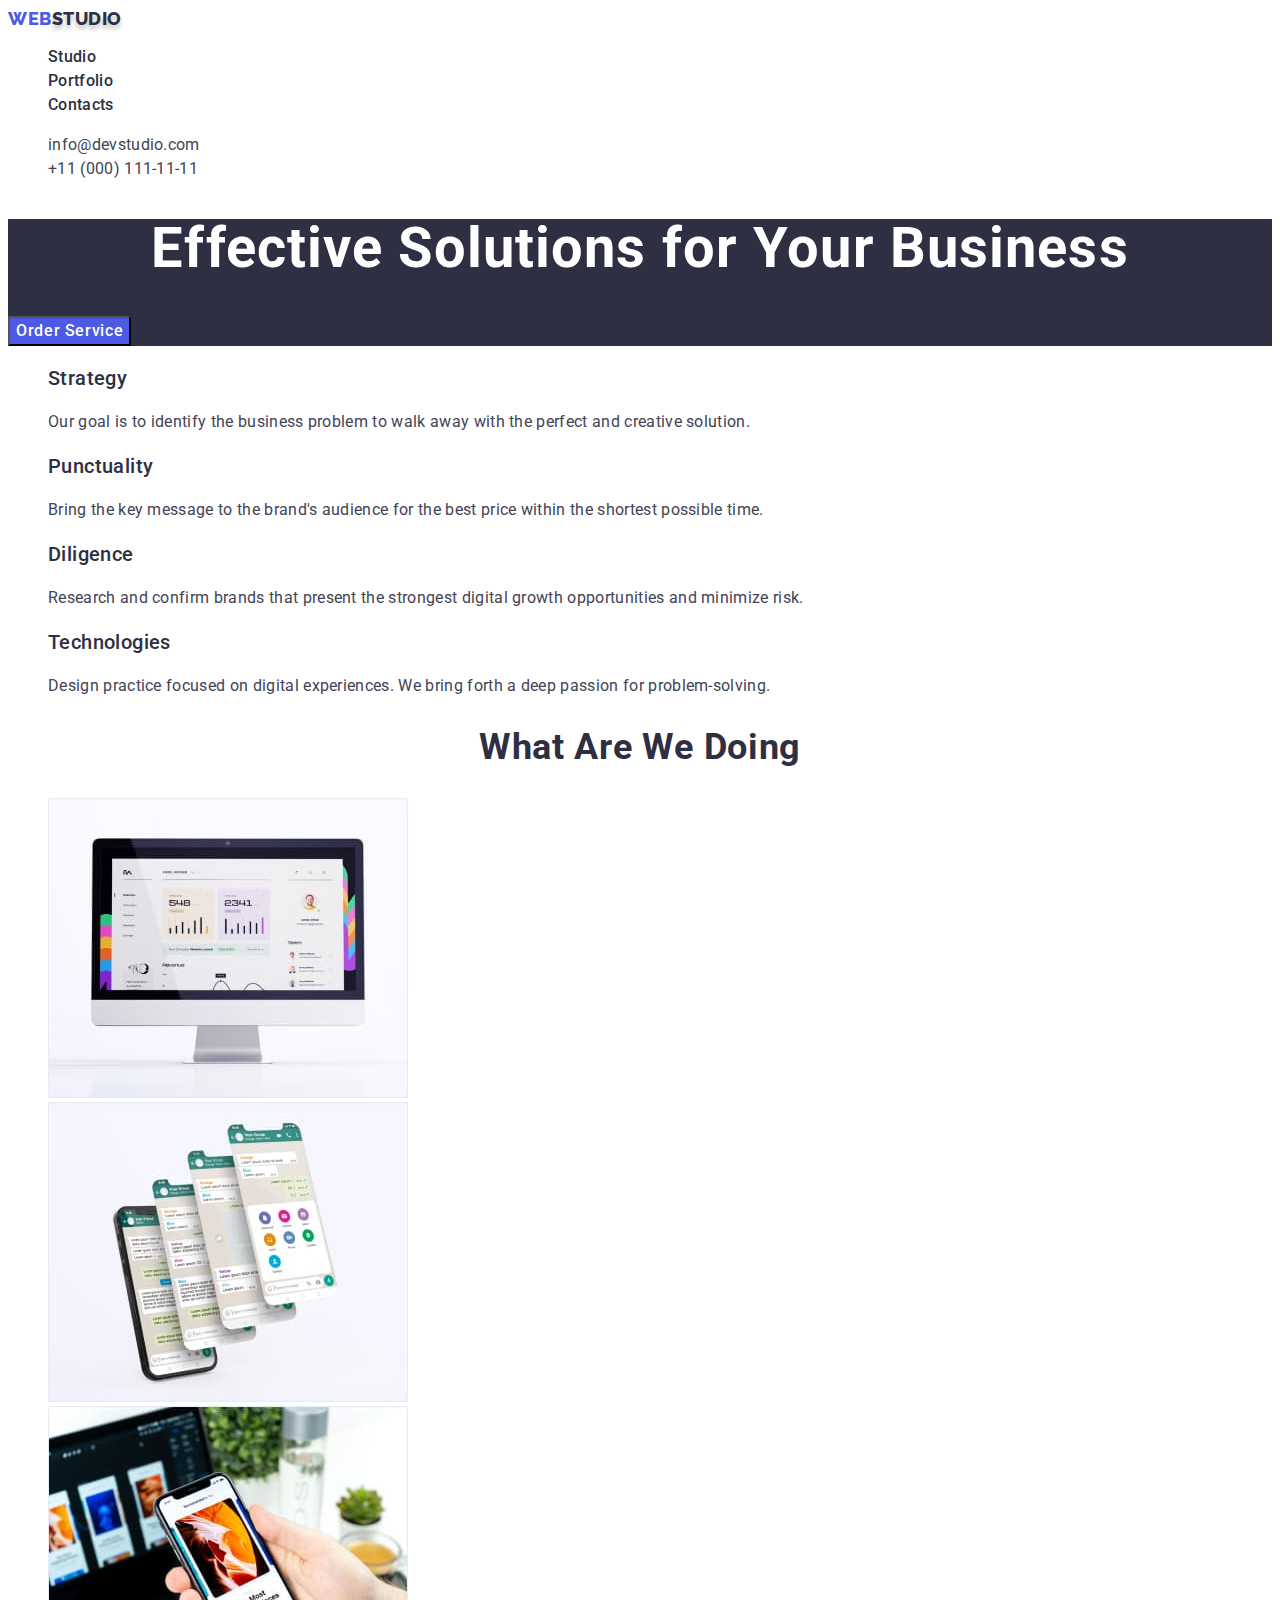
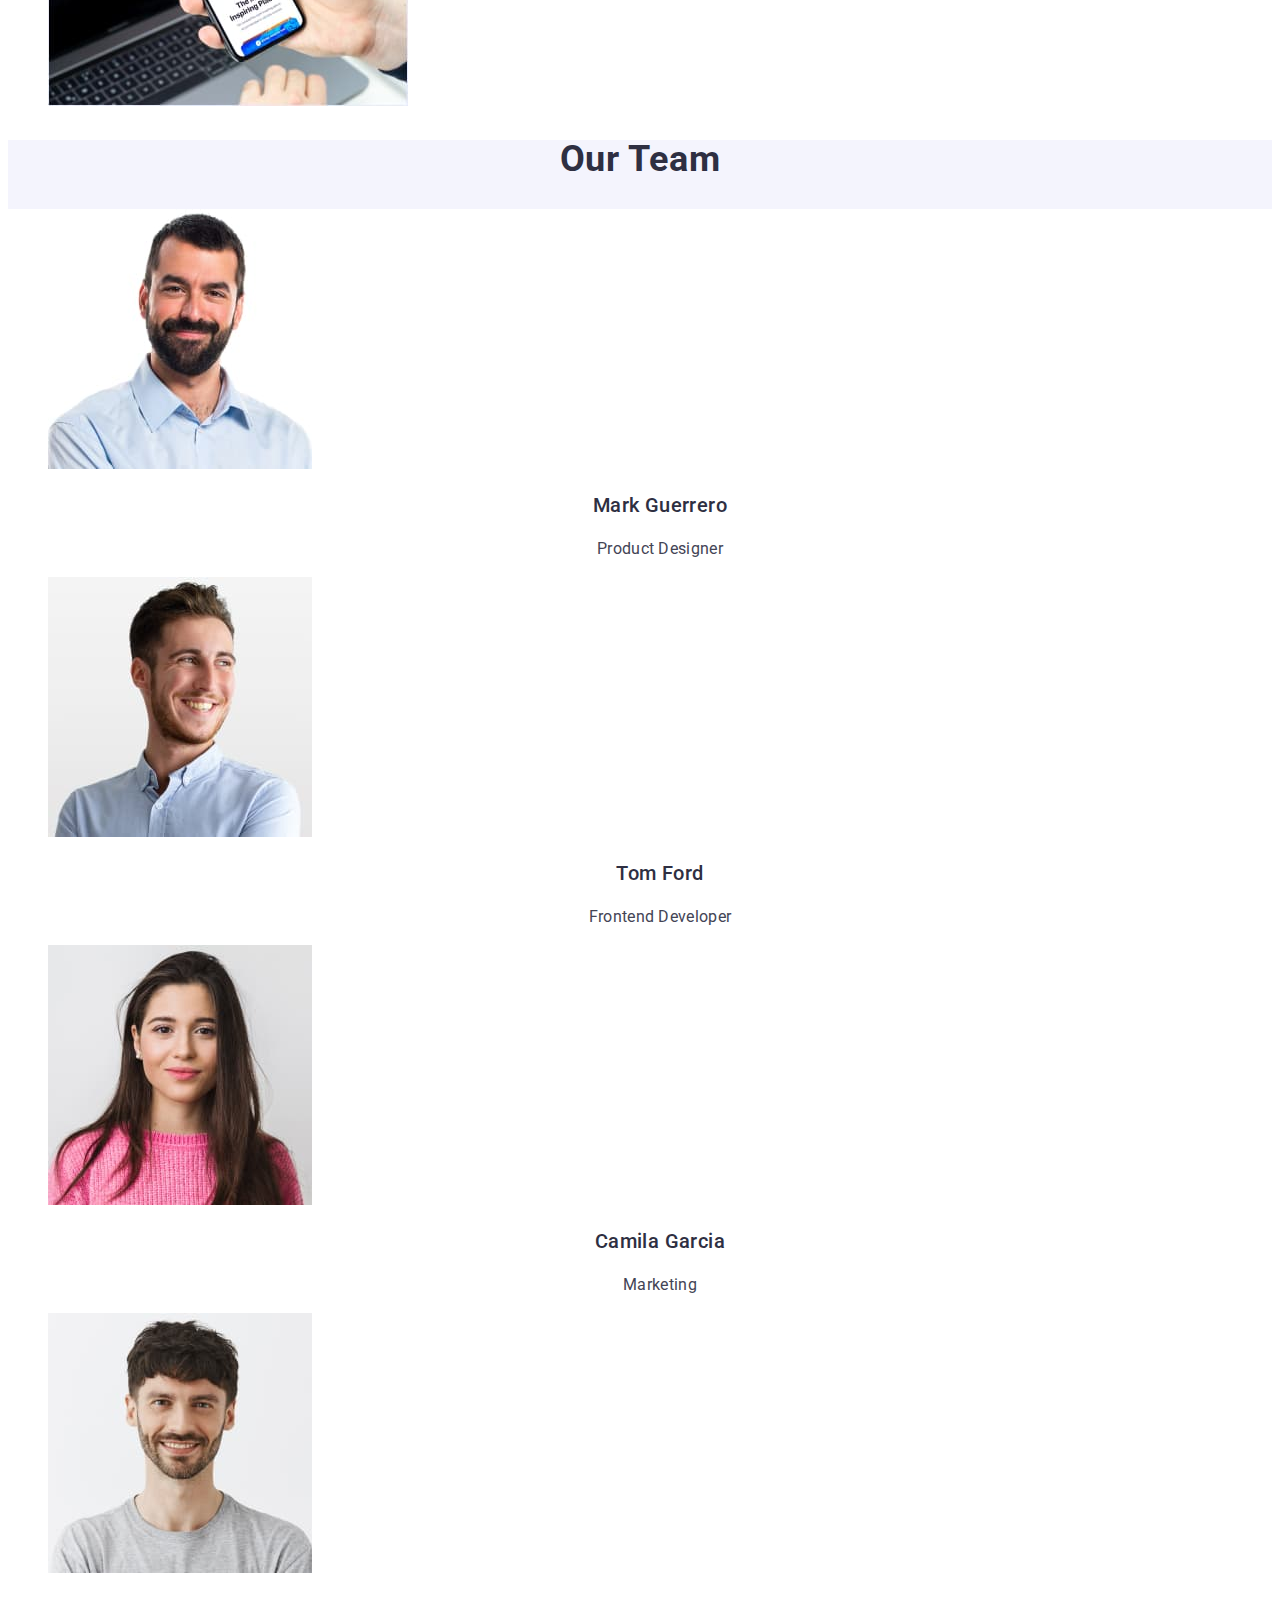
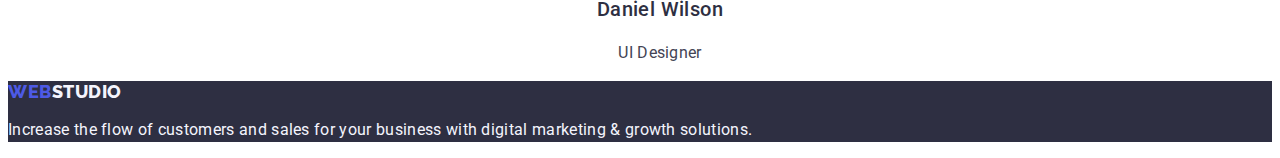
<file: index.html>
<!DOCTYPE html>
<html lang="en">
  <head>
    <meta charset="UTF-8" />
    <meta http-equiv="X-UA-Compatible" content="IE=edge" />
    <meta name="viewport" content="width=device-width, initial-scale=1.0" />
    <link rel="preconnect" href="https://fonts.googleapis.com" />
    <link rel="preconnect" href="https://fonts.gstatic.com" crossorigin />
    <link
      href="https://fonts.googleapis.com/css2?family=Raleway:wght@800&family=Roboto:wght@400;500;700&display=swap"
      rel="stylesheet"
    />
    <title>Web Studio (Version 3.0)</title>
    <link rel="stylesheet" href="./css/styles.css" />
  </head>
  <body>
    <header>
      <nav>
        <a href="./index.html" class="header-logo link"
          >Web<span class="studio">Studio</span></a
        >
        <ul class="header-menu list">
          <li>
            <a href="./index.html" class="header-menu link">Studio</a>
          </li>
          <li>
            <a href="./portfolio.html" class="header-menu link">Portfolio</a>
          </li>
          <li>
            <a href="" class="header-menu link">Contacts</a>
          </li>
        </ul>
      </nav>

      <address class="header-adress">
        <ul class="list">
          <li>
            <a class="header-links link" href="mailto:info@devstudio.com"
              >info@devstudio.com</a
            >
          </li>
          <li>
            <a class="header-links link" href="tel:+110001111111"
              >+11 (000) 111-11-11</a
            >
          </li>
        </ul>
      </address>
    </header>

    <main>
      <section class="hero-bkg">
        <h1 class="hero">Effective Solutions for Your Business</h1>
        <button type="button" class="btn-index">Order Service</button>
      </section>

      <section class="benefits">
        <h2 hidden>Benefits</h2>
        <ul class="benefits-list list">
          <li class="benefits-item">
            <h3 class="benefits-subtitle">Strategy</h3>
            <p class="benefits-item-text">
              Our goal is to identify the business problem to walk away with the
              perfect and creative solution.
            </p>
          </li>
          <li>
            <h3 class="benefits-subtitle">Punctuality</h3>
            <p class="benefits-item-text">
              Bring the key message to the brand's audience for the best price
              within the shortest possible time.
            </p>
          </li>
          <li>
            <h3 class="benefits-subtitle">Diligence</h3>
            <p class="benefits-item-text">
              Research and confirm brands that present the strongest digital
              growth opportunities and minimize risk.
            </p>
          </li>
          <li>
            <h3 class="benefits-subtitle">Technologies</h3>
            <p class="benefits-item-text">
              Design practice focused on digital experiences. We bring forth a
              deep passion for problem-solving.
            </p>
          </li>
        </ul>
      </section>

      <section class="projects">
        <h2 class="section-h_two">What are we doing</h2>
        <ul class="list">
          <li>
            <img
              src="./images/img_s3-1.jpg"
              alt="Desktop"
              width="360"
              height="300"
            />
          </li>
          <li>
            <img
              src="./images/img_s3-2.jpg"
              alt="Smartphones"
              width="360"
              height="300"
            />
          </li>
          <li>
            <img
              src="./images/img_s3-3.jpg"
              alt="Desktop and Smartphone"
              width="360"
              height="300"
            />
          </li>
        </ul>
      </section>

      <section class="our-team">
        <h2 class="section-h_two">Our Team</h2>
        <ul class="list our-team-images-bkg">
          <li class="list our-team-images-bkg">
            <img
              src="./images/img_s4-1.jpg"
              alt="Mark Guerrero photo"
              width="264"
              height="260"
            />
            <h3 class="section-h_three">Mark Guerrero</h3>
            <p class="section-p">Product Designer</p>
          </li>
          <li class="list our-team-images-bkg">
            <img
              src="./images/img_s4-2.jpg"
              alt="Tom Ford photo"
              width="264"
              height="260"
            />
            <h3 class="section-h_three">Tom Ford</h3>
            <p class="section-p">Frontend Developer</p>
          </li>
          <li class="list our-team-images-bkg">
            <img
              src="./images/img_s4-3.jpg"
              alt="Camila Garcia photo"
              width="264"
              height="260"
            />
            <h3 class="section-h_three">Camila Garcia</h3>
            <p class="section-p">Marketing</p>
          </li>
          <li class="list our-team-images-bkg">
            <img
              src="./images/img_s4-4.jpg"
              alt="Daniel Wilson photo"
              width="264"
              height="260"
            />
            <h3 class="section-h_three">Daniel Wilson</h3>
            <p class="section-p">UI Designer</p>
          </li>
        </ul>
      </section>
    </main>

    <footer class="footer-bkg">
      <a href="./index.html" class="footer-logo link"
        >Web<span class="studio">Studio</span></a
      >
      <p class="footer-p">
        Increase the flow of customers and sales for your business with digital
        marketing & growth solutions.
      </p>
    </footer>
  </body>
</html>
</file>
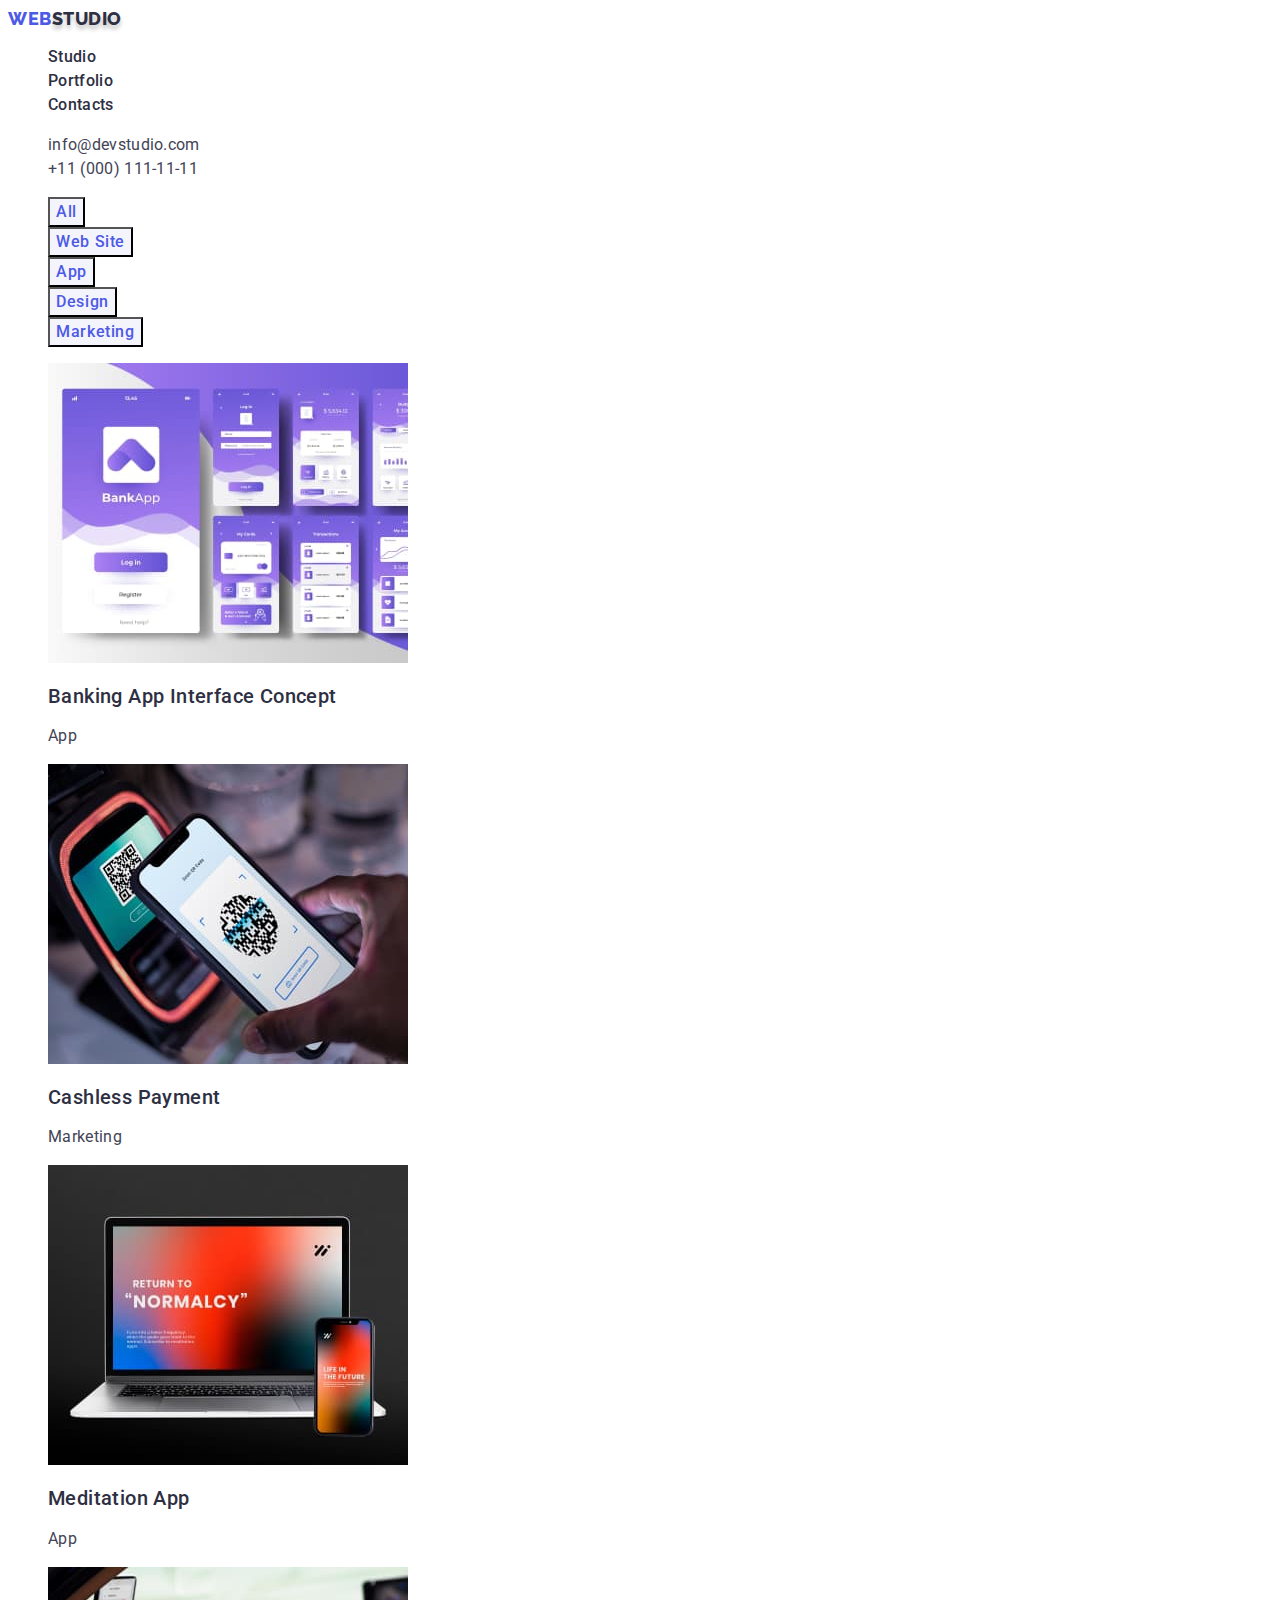
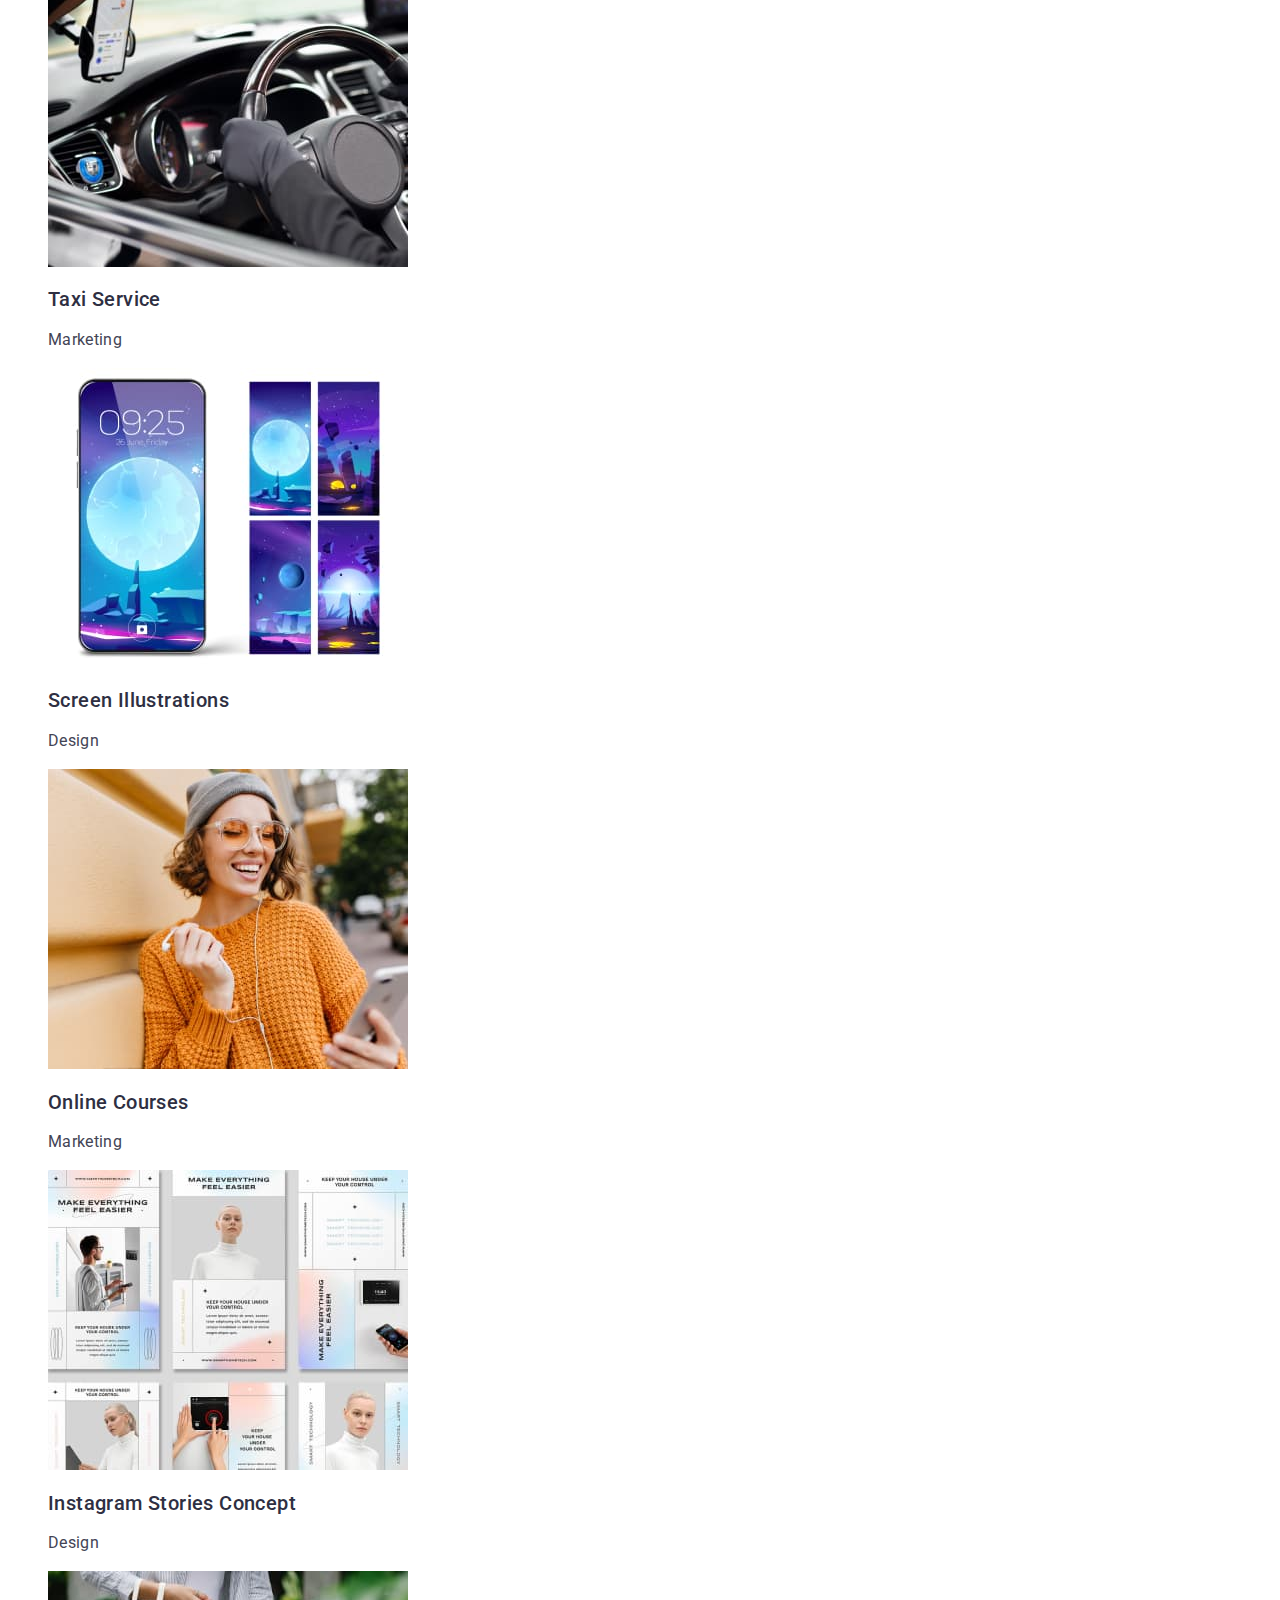
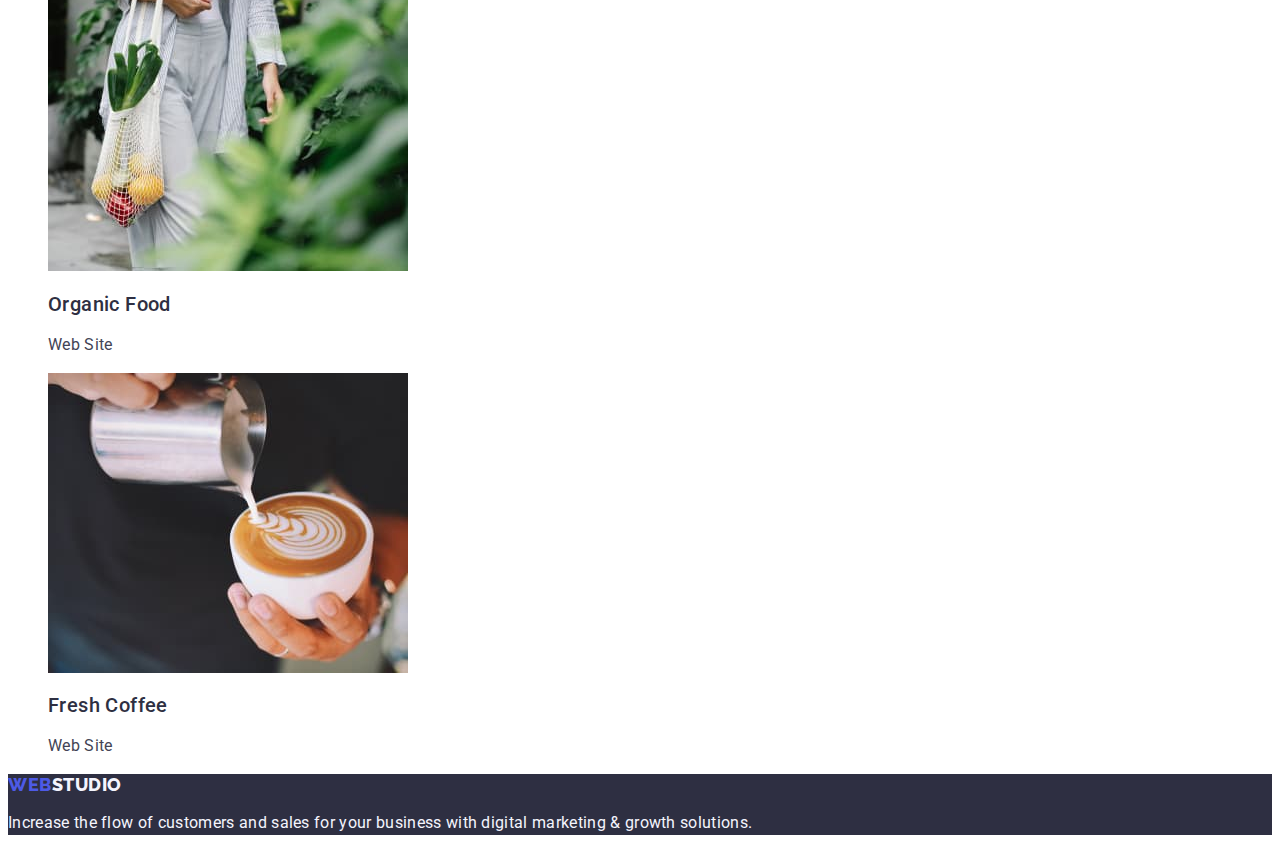
<file: portfolio.html>
<!DOCTYPE html>
<html lang="en">
  <head>
    <meta charset="UTF-8" />
    <meta http-equiv="X-UA-Compatible" content="IE=edge" />
    <meta name="viewport" content="width=device-width, initial-scale=1.0" />
    <link rel="preconnect" href="https://fonts.googleapis.com" />
    <link rel="preconnect" href="https://fonts.gstatic.com" crossorigin />
    <link
      href="https://fonts.googleapis.com/css2?family=Raleway:wght@800&family=Roboto:wght@400;500;700&display=swap"
      rel="stylesheet"
    />
    <title>Web Studio (Version 3.0)</title>
    <link rel="stylesheet" href="./css/styles.css" />
  </head>
  <body>
    <header>
      <nav>
        <a href="./index.html" class="header-logo link"
          >Web<span class="studio">Studio</span></a
        >
        <ul class="header-menu list">
          <li>
            <a href="./index.html" class="header-menu link">Studio</a>
          </li>
          <li>
            <a href="./portfolio.html" class="header-menu link">Portfolio</a>
          </li>
          <li>
            <a href="" class="header-menu link">Contacts</a>
          </li>
        </ul>
      </nav>

      <address class="header-adress">
        <ul class="list">
          <li>
            <a class="header-links link" href="mailto:info@devstudio.com"
              >info@devstudio.com</a
            >
          </li>
          <li>
            <a class="header-links link" href="tel:+110001111111"
              >+11 (000) 111-11-11</a
            >
          </li>
        </ul>
      </address>
    </header>

    <main>
      <section>
        <h1 hidden>Portfolio</h1>
        <ul class="list">
          <li><button type="button" class="btn-portfolio">All</button></li>
          <li><button type="button" class="btn-portfolio">Web Site</button></li>
          <li><button type="button" class="btn-portfolio">App</button></li>
          <li><button type="button" class="btn-portfolio">Design</button></li>
          <li>
            <button type="button" class="btn-portfolio">Marketing</button>
          </li>
        </ul>

        <ul class="list">
          <li>
            <a class="link" href="">
              <img
                src="./images/img-portfolio-01.jpg"
                alt="Banking App Interface Concept"
                width="360"
                height="300"
              />
              <h2 class="section-portf-h_two">Banking App Interface Concept</h2>
              <p class="section-portf-p">App</p>
            </a>
          </li>

          <li>
            <a class="link" href="">
              <img
                class="link"
                src="./images/img-portfolio-02.jpg"
                alt="Cashless Payment"
                width="360"
                height="300"
              />
              <h2 class="section-portf-h_two">Cashless Payment</h2>
              <p class="section-portf-p">Marketing</p>
            </a>
          </li>

          <li>
            <a class="link" href="">
              <img
                class="link"
                src="./images/img-portfolio-03.jpg"
                alt="Meditation App"
                width="360"
                height="300"
              />
              <h2 class="section-portf-h_two">Meditation App</h2>
              <p class="section-portf-p">App</p>
            </a>
          </li>

          <li>
            <a class="link" href="">
              <img
                class="link"
                src="./images/img-portfolio-04.jpg"
                alt="Taxi Service"
                width="360"
                height="300"
              />
              <h2 class="section-portf-h_two">Taxi Service</h2>
              <p class="section-portf-p">Marketing</p>
            </a>
          </li>

          <li>
            <a class="link" href="">
              <img
                class="link"
                src="./images/img-portfolio-05.jpg"
                alt="Screen Illustrations"
                width="360"
                height="300"
              />
              <h2 class="section-portf-h_two">Screen Illustrations</h2>
              <p class="section-portf-p">Design</p>
            </a>
          </li>

          <li>
            <a class="link" href="">
              <img
                class="link"
                src="./images/img-portfolio-06.jpg"
                alt="Online Courses"
                width="360"
                height="300"
              />
              <h2 class="section-portf-h_two">Online Courses</h2>
              <p class="section-portf-p">Marketing</p>
            </a>
          </li>

          <li>
            <a class="link" href="">
              <img
                class="link"
                src="./images/img-portfolio-07.jpg"
                alt="Instagram Stories Concept"
                width="360"
                height="300"
              />
              <h2 class="section-portf-h_two">Instagram Stories Concept</h2>
              <p class="section-portf-p">Design</p>
            </a>
          </li>

          <li>
            <a class="link" href="">
              <img
                class="link"
                src="./images/img-portfolio-08.jpg"
                alt="Organic Food"
                width="360"
                height="300"
              />
              <h2 class="section-portf-h_two">Organic Food</h2>
              <p class="section-portf-p">Web Site</p>
            </a>
          </li>

          <li>
            <a class="link" href="">
              <img
                class="link"
                src="./images/img-portfolio-09.jpg"
                alt="Fresh Coffee"
                width="360"
                height="300"
              />
              <h2 class="section-portf-h_two">Fresh Coffee</h2>
              <p class="section-portf-p">Web Site</p>
            </a>
          </li>
        </ul>
      </section>
    </main>

    <footer class="footer-bkg">
      <a href="./index.html" class="footer-logo link"
        >Web<span class="studio">Studio</span></a
      >
      <p class="footer-p">
        Increase the flow of customers and sales for your business with digital
        marketing & growth solutions.
      </p>
    </footer>
  </body>
</html>
</file>
<file: css/styles.css>
:root {
  --primary-color: #434455;
  --second-color:#2e2f42;
  --blue-color: #4d5ae5;
  --dark-blue-color: #404bbf;
  --white-color: #ffffff;
  --dark-white-color: #f4f4fd;
}

body {
  font-family: "Roboto", sans-serif;
  color: var(--primary-color);
  background-color: var(--white-color);
}

.link {
  text-decoration: none;
}

.list {
  list-style: none;
}

.header-logo {
  font-family: "Raleway", sans-serif;
  font-weight: 800;
  font-size: 18px;
  line-height: 1.17;
  letter-spacing: 0.03em;
  color: var(--blue-color);
  text-transform: uppercase;
}

.header-logo .studio {
  color: var(--second-color);
  text-shadow: 0px 4px 4px rgba(0, 0, 0, 0.25);
}

.header-menu {
  font-weight: 500;
  font-size: 16px;
  line-height: 1.5;
  letter-spacing: 0.02em;
  text-decoration: none;
  color: var(--second-color);
}

.header-menu:hover {
  color: var(--dark-blue-color);
}

.header-menu:focus {
  color: var(--dark-blue-color);
}


.header-adress {
  font-style: normal;
  font-size: 16px;
  line-height: 1.5;
  letter-spacing: 0.02em;
  text-decoration: none;
  color: var(--primary-color);
}

.header-links {
  font-style: normal;
  font-size: 16px;
  line-height: 1.5;
  letter-spacing: 0.02em;
  text-decoration: none;
  color: var(--primary-color);
}

.header-links:hover {
  font-style: normal;
  font-size: 16px;
  line-height: 1.5;
  letter-spacing: 0.02em;
  text-decoration: none;
  color: var(--dark-blue-color);
}

.header-links:focus {
  font-style: normal;
  font-size: 16px;
  line-height: 1.5;
  letter-spacing: 0.02em;
  text-decoration: none;
  color: var(--dark-blue-color);
}

.hero-bkg {
  background: var(--second-color);
}

.hero {
  font-weight: 700;
  font-size: 56px;
  line-height: 1.07;
  text-align: center;
  letter-spacing: 0.02em;
  color: var(--white-color);
  background: var(--second-color);
}


.btn-index {
  font-family: "Roboto", sans-serif;
  font-weight: 500;
  font-size: 16px;
  line-height: 1.5;
  letter-spacing: 0.04em;
  color: var(--white-color);
  background-color: var(--blue-color);
  cursor: pointer;
}

.btn-index:hover {
  font-family: inherit
  font-weight: 600;
  font-size: 16px;
  line-height: 1.17;
  letter-spacing: 0.04em;
  color: var(--white-color);
  background-color: #404BBF;
}

.btn-index:focus {
  font-family: inherit
  font-weight: 600;
  font-size: 16px;
  line-height: 1.188;
  letter-spacing: 0.04em;
  color: var(--white-color);
  background-color: #404BBF;
}


.btn-portfolio {
  font-family: "Roboto", sans-serif;
  font-weight: 500;
  font-size: 16px;
  line-height: 1.5;
  letter-spacing: 0.04em;
  color: var(--blue-color);
  background-color: var(--dark-white-color);
  cursor: pointer;
}

.btn-portfolio:hover {
  font-family: inherit
  font-weight: 600;
  font-size: 16px;
  line-height: 1.17;
  letter-spacing: 0.04em;
  color: var(--white-color);
  background-color: #404BBF;
}

.btn-portfolio:focus {
  font-family: inherit
  font-weight: 600;
  font-size: 16px;
  line-height: 1.188;
  letter-spacing: 0.04em;
  color: var(--white-color);
  background-color: #404BBF;
}

.benefits {
}

.benefits-list {
}

.benefits-item {
}

.benefits-subtitle {
  font-weight: 500;
  font-size: 20px;
  line-height: 1.2;
  letter-spacing: 0.02em;
  color: var(--second-color)
}

.benefits-item-text {
  font-size: 16px;
  line-height: 1.5;
  letter-spacing: 0.02em;
}

.projects {

}

.section-h_two {
  font-weight: 700;
  font-size: 36px;
  line-height: 1.11;
  text-align: center;
  letter-spacing: 0.02em;
  text-transform: capitalize;
  color: var(--second-color);
}

.section-h_three {
  font-weight: 500;
  font-size: 20px;
  line-height: 1.2;
  text-align: center;
  letter-spacing: 0.02em;
  color: var(--second-color);
}

.section-p {
  font-size: 16px;
  line-height: 1.5;
  text-align: center;
  letter-spacing: 0.02em;
}

.our-team {
  background-color: var(--dark-white-color);
}

.our-team-images-bkg {
  background-color: var(--white-color);
}

.our-team-images-bkg {
  background-color: var(--white-color);
}

.section-portf-h_two {
  font-weight: 500;
  font-size: 20px;
  line-height: 1.2;
  letter-spacing: 0.02em;
  color: var(--second-color);
}

.section-portf-p {
  font-size: 16px;
  line-height: 1.5;
  letter-spacing: 0.02em;
  color: var(--primary-color);
}


.footer-logo {
  font-family: "Raleway", sans-serif;
  font-weight: 800;
  font-size: 18px;
  line-height: 1.17;
  letter-spacing: 0.03em;
  color: var(--blue-color);
  background: var(--second-color);
  text-transform: uppercase;
}

.footer-logo .studio {
  color: var(--dark-white-color);
}


.footer-p {
  font-size: 16px;
  line-height: 1.5;
  letter-spacing: 0.02em;
  color: var(--dark-white-color);
  background: var(--second-color);
}

.footer-bkg {
  background: var(--second-color);
}
</file>
